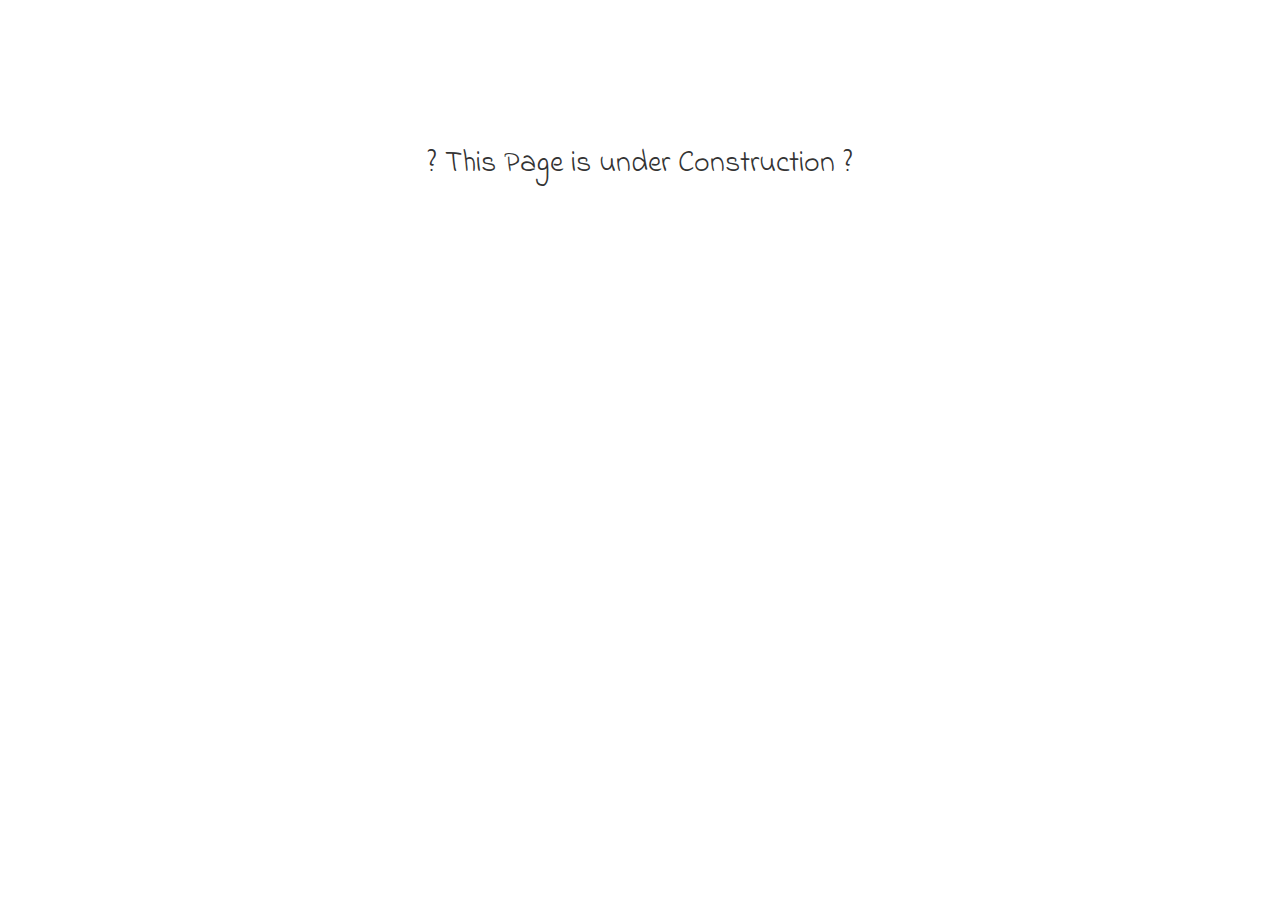
<file: index.html>
<!DOCTYPE html>
<html>
  <head>
    <meta charset="utf-8">
    <title>Ulae Poi Paaru</title>
    <link rel="stylesheet" href="css/bootstrap.min.css">
    <link rel="stylesheet" href="css/custom.css">
    <link rel="stylesheet" href="fa/css/font-awesome.min.css">
    <script type="text/javascript" src="js/bootstrap.min.js"></script>
    <script type="text/javascript" src="js/jquery.js"></script>
    <link href="https://fonts.googleapis.com/css?family=Indie+Flower" rel="stylesheet">
  </head>
  <body style="font-family: 'Indie Flower', cursive;">
    <br><br><br><br><br>
    <div class="container text-center" style="font-size:30px;">
      <p>
          ? This Page is under Construction ?
      </p>
    </div>
  </body>
</html>
</file>
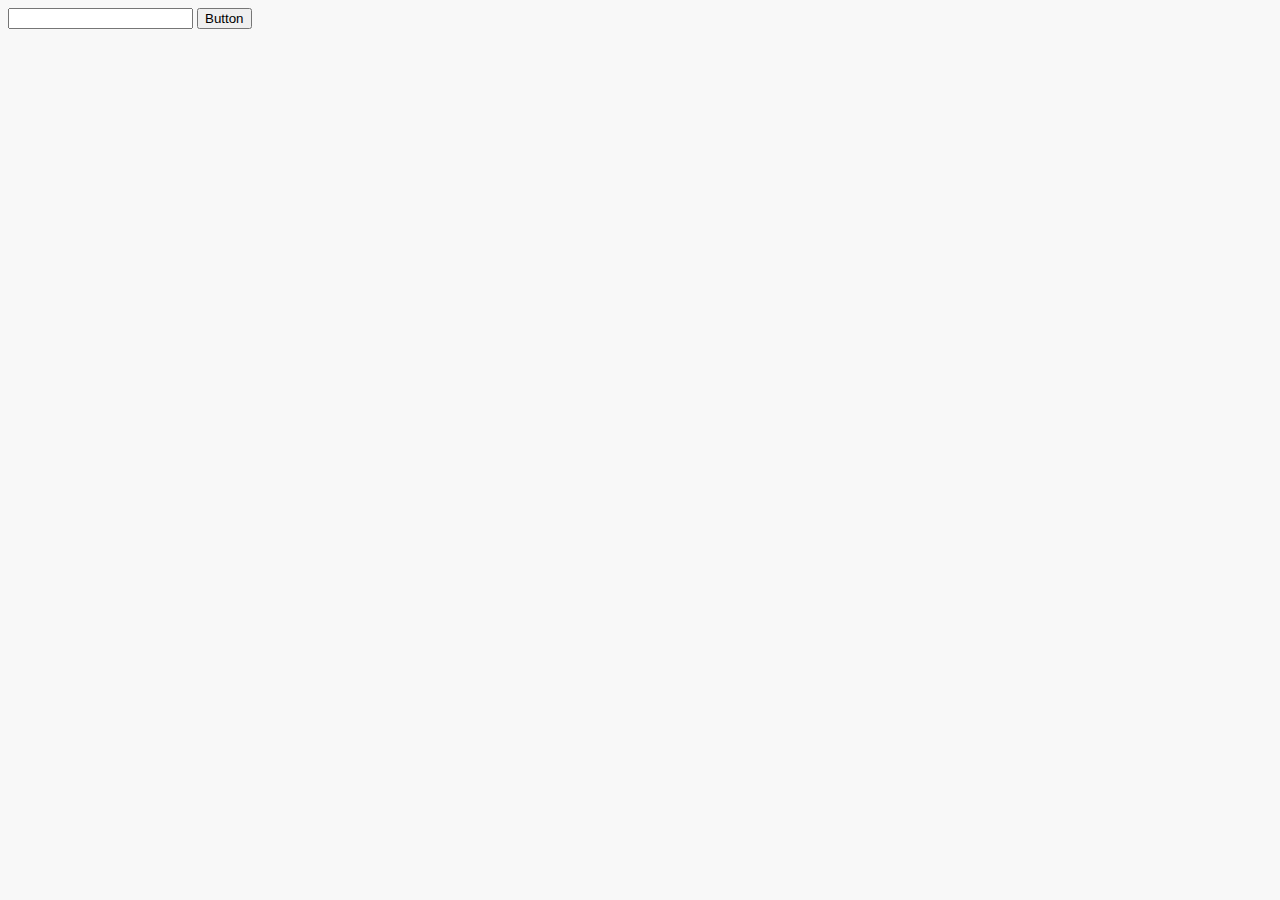
<file: download/index.html>
<!DOCTYPE html>
<html>
  <head>
    <meta charset="utf-8">
    <title>Smule Downloader </title>
    <script type="text/javascript" src="../js/jquery.js"></script>
    <script type="text/javascript" src="http://w1.smule.com/assets/community_core-3ea9629ec13085918db8e4878c82a2d7.js"></script>
    <script type="text/javascript" src="http://w1.smule.com/assets/vendor/leaflet-0.6.2-078953f5f259c3dd370e526a5b942492.js"></script>
  </head>
  <body style="background: #F8F8F8;">
    <div id="container" style="display:none;"></div>
    <input type="text" id="url">
    <button id="getUrl">Button</button>
    <a href="#" style="display:none;" id="download">Download</a>
    <script>

      $('#getUrl').click(function(){
        var myUrl = $('#url').val();
        //  But if you make it from a browser, then it will work without problem ...

        // However to make it work, we are going to use the cors-anywhere free service to bypass this
        var proxy = 'https://cors-anywhere.herokuapp.com/';
        var sd;
        $.ajax({
          // The proxy url expects as first URL parameter the URL to be bypassed
          // https://cors-anywhere.herokuapp.com/{my-url-to-bypass}
          url: proxy + myUrl,
          success:function(data){
              $('#container').html(data);
              var a = $.processRecording(DataStore.Pages.CreationPlayer.performance.media_url);
              $('#download').attr('href',a);
              $('#download').show();
          }
        });
      })


    </script>
  </body>
</html>
</file>
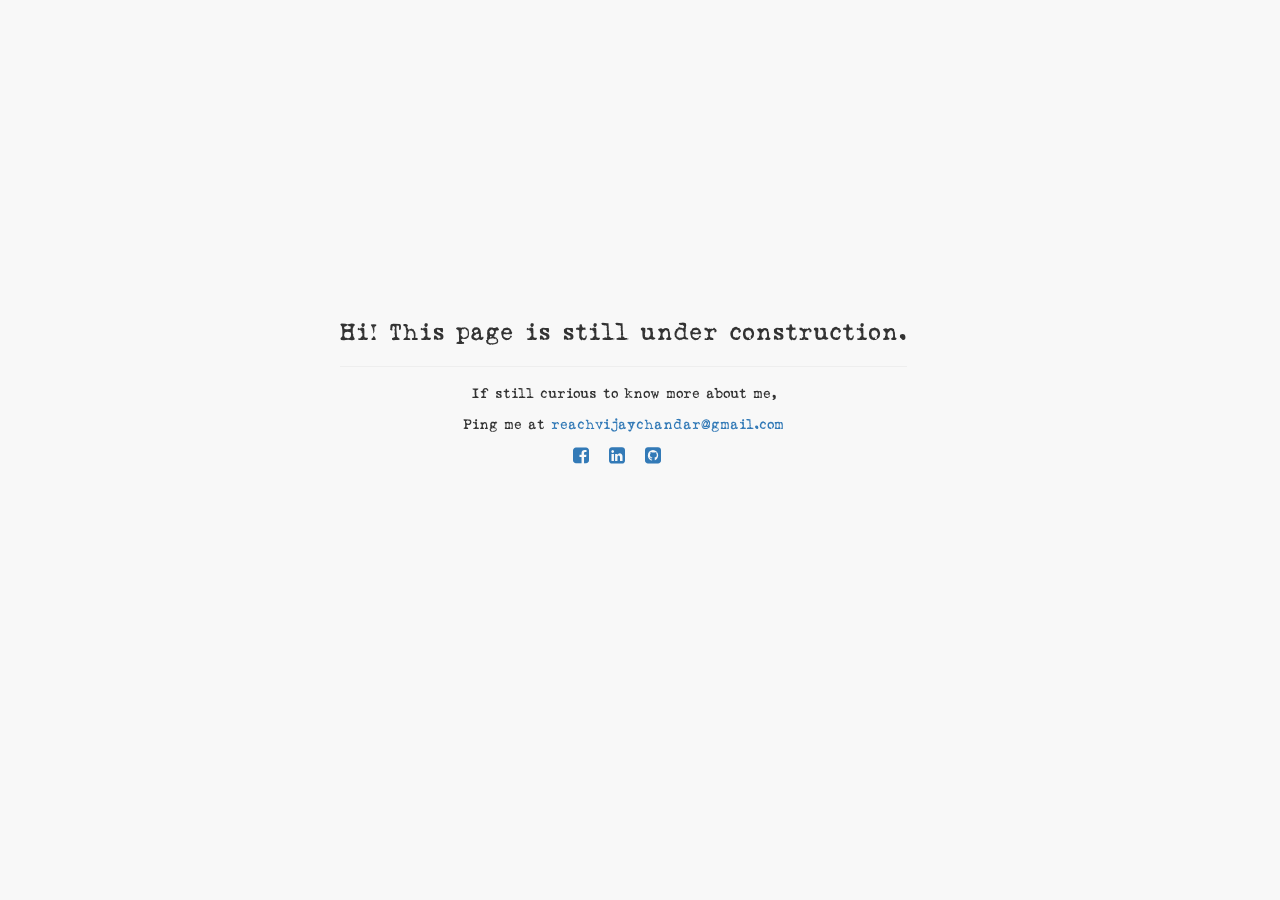
<file: about.html>
<!DOCTYPE html>
<html>
<head>
	<title>About Me | Vijay Chandar | Student | Coder </title>
	 <link rel="stylesheet" href="css/bootstrap.min.css">
    <link rel="stylesheet" href="css/custom.css">
    <link rel="stylesheet" href="fa/css/font-awesome.min.css">
    <script type="text/javascript" src="js/bootstrap.min.js"></script>
    <script type="text/javascript" src="js/jquery.js"></script>
    <script type="text/javascript" src="js/typed.js"></script>
    <script type="text/javascript" src="js/custom.js"></script>
</head>
<body style="background: #F8F8F8;">
	<div class="main-content main text-center">
		<h3>Hi! This page is still under construction.<br></h3>
		<hr>
		<h5>
			If still curious to know more about me,<br><br> Ping me at <a href="mailto:reachvijaychandar@gmail.com">reachvijaychandar@gmail.com</a><br><br>
			 <a href="http://facebook.com/reachvj" target="_blank"><i class="fa fa-facebook-square fa-lg"></i></a>&nbsp;&nbsp;
          	<a href="#"><i class="fa fa-linkedin-square fa-lg" target="_blank"></i></a>&nbsp;&nbsp;
          	<a href="http://github.com/vijay-chandar/" target="_blank"><i class="fa fa-github-square fa-lg"></i></a>&nbsp;&nbsp;
		</h5>
	</div>
		
</body>
</html>
</file>
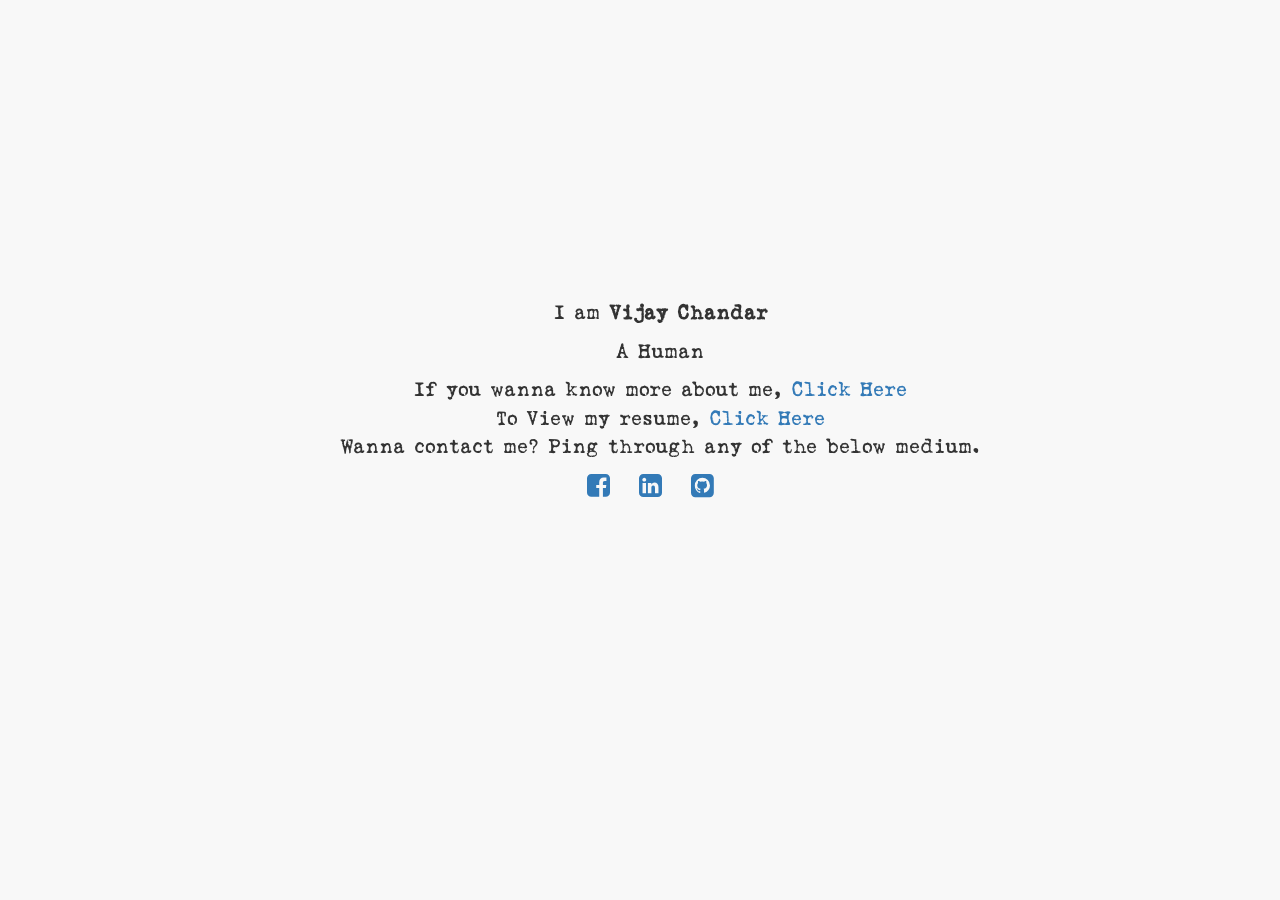
<file: index1.html>
<!DOCTYPE html>
<html>
  <head>
    <meta charset="utf-8">
    <title>Vijay Chandar | Student | Web Developer </title>
    <link rel="stylesheet" href="css/bootstrap.min.css">
    <link rel="stylesheet" href="css/custom.css">
    <link rel="stylesheet" href="fa/css/font-awesome.min.css">
    <script type="text/javascript" src="js/bootstrap.min.js"></script>
    <script type="text/javascript" src="js/jquery.js"></script>
    <script type="text/javascript" src="js/typed.js"></script>
  </head>
  <body style="background: #F8F8F8;">
    <div class="main-content hidden">
        <div id = "string0">
          <p>Hi!</p>
          <p>I am <b>Vijay Chandar</b></p>
        </div>
        <div id = "string1">
          <p>Student</p>
          <p>Web Developer</p>
          <p>Amateur Coder</p>
        </div>
        <div id="string2">
          <p>
          If you wanna know more about me, <a href="about.html">Click Here</a><br>
          To View my resume, <a href="resume.pdf">Click Here</a><br>
          Wanna contact me? Ping through any of the below medium.
        </p>
      </div>
      <div id = "string3">
        <p>
          <a href="http://facebook.com/reachvj" target="_blank"><i class="fa fa-facebook-square fa-lg"></i></a>&nbsp;&nbsp;
          <a href="#"><i class="fa fa-linkedin-square fa-lg" target="_blank"></i></a>&nbsp;&nbsp;
          <a href="http://github.com/vijay-chandar/" target="_blank"><i class="fa fa-github-square fa-lg"></i></a>&nbsp;&nbsp;
        </p>
      </div>
    </div>
    <div class="text-center main">
      <span class="intro">
          <p>I am <b>Vijay Chandar</b></p>
      </span>
      <span class="second"> <p>A Human</p></span>
      <span class="others">
        <p>
          If you wanna know more about me, <a href="about.html">Click Here</a><br>
          To View my resume, <a href="resume.pdf">Click Here</a><br>
          Wanna contact me? Ping through any of the below medium.
        </p>
      </span>
      <span class="contact">

        <p>
          <a href="http://facebook.com/reachvj" target="_blank"><i class="fa fa-facebook-square fa-lg"></i></a>&nbsp;&nbsp;
          <a href="#"><i class="fa fa-linkedin-square fa-lg" target="_blank"></i></a>&nbsp;&nbsp;
          <a href="http://github.com/vijay-chandar/" target="_blank"><i class="fa fa-github-square fa-lg"></i></a>&nbsp;&nbsp;
        </p>
      </span><br>
    </div>
  </body>
</html>
</file>
<file: css/custom.css>
.main {
    position: fixed;
    top: 50%;
    left: 50%;
    margin-top: -150px;
    margin-left: -300px;
}
@font-face {
    font-family: "type";
    src: url(../fonts/lov.ttf) format("truetype");
}
body{
  font-family: "type", arial, serif;
  font-size: 20px;
}

.bottom{
  position: fixed;
  top: 90%;
  left: 90%;
}


#cake {
  display: block;
  position: relative;
  margin: -10em auto 0 auto;
}

/* ============================================== Candle
*/

.velas {
  background: #DE0064;
  border-radius: 10px;
  position: absolute;
  top: 185px;
  left: 50%;
  margin-left: -2.4px;
  margin-top: -8.33333333px;
  width: 5px;
  height: 35px;
  transform: translateY(-300px);
  backface-visibility: hidden;
  animation: in 500ms 6s ease-out forwards;
}
.velas:after,
.velas:before {
  background: rgba(255, 0, 0, 0.4);
  content: "";
  position: absolute;
  width: 100%;
  height: 2.22222222px;
}
.velas:after {
  top: 25%;
  left: 0;
}
.velas:before {
  top: 45%;
  left: 0;
}

/* ============================================== Fire
*/

.fuego {
  border-radius: 100%;
  position: absolute;
  top: -20px;
  left: 50%;
  margin-left: -2.6px;
  width: 6.66666667px;
  height: 18px;
}
.fuego:nth-child(1) {
  animation: fuego 2s 6.5s infinite;
}
.fuego:nth-child(2) {
  animation: fuego 1.5s 6.5s infinite;
}
.fuego:nth-child(3) {
  animation: fuego 1s 6.5s infinite;
}
.fuego:nth-child(4) {
  animation: fuego 0.5s 6.5s infinite;
}
.fuego:nth-child(5) {
  animation: fuego 0.2s 6.5s infinite;
}

/* ============================================== Animation Fire
*/

@keyframes fuego {
  0%, 100% {
    background: rgba(254, 248, 97, 0.5);
    box-shadow: 0 0 40px 10px rgba(248, 233, 209, 0.2);
    transform: translateY(0) scale(1);
  }
  50% {
    background: rgba(255, 50, 0, 0.1);
    box-shadow: 0 0 40px 20px rgba(248, 233, 209, 0.2);
    transform: translateY(-20px) scale(0);
  }
}

@keyframes in {
  to {
    transform: translateY(0);
  }
}
</file>
